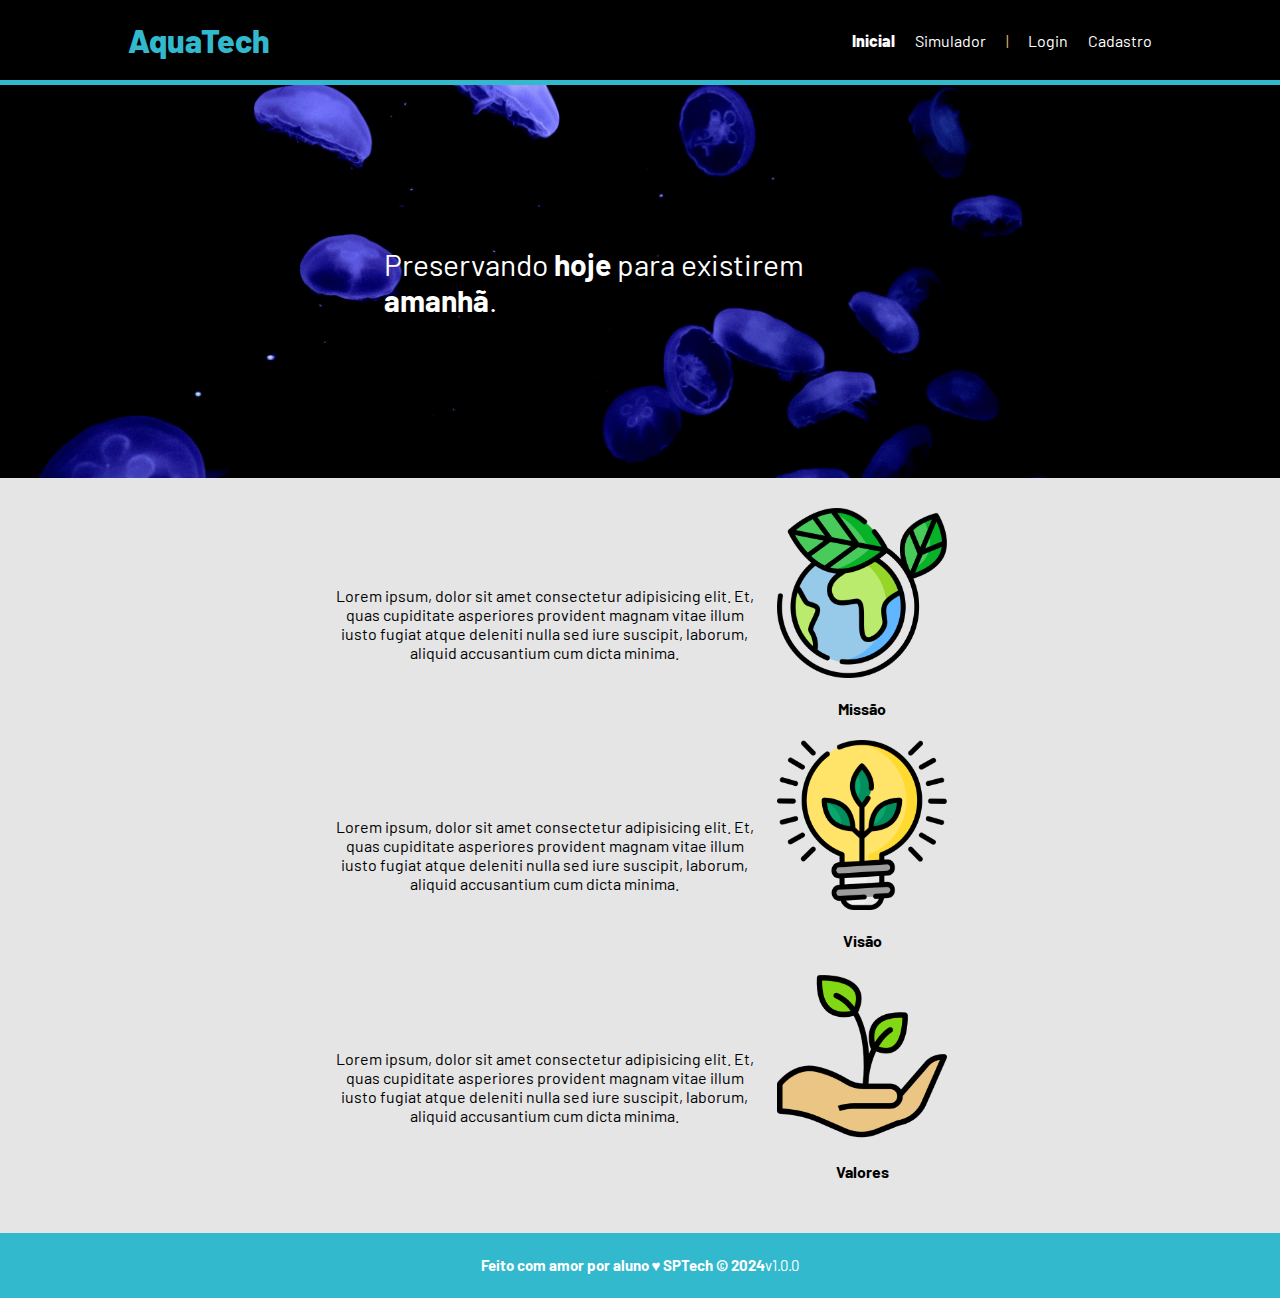
<file: public/index.html>
<!DOCTYPE html>
<html lang="en">

<head>
    <meta charset="UTF-8">
    <meta http-equiv="X-UA-Compatible" content="IE=edge">
    <meta name="viewport" content="width=device-width, initial-scale=1.0">

    <title>AquaTech | Página Inicial</title>

    <link rel="stylesheet" href="styles/style.css">
    <link rel="icon" href="assets/icon/favicon2.ico">
    <link rel="preconnect" href="https://fonts.gstatic.com">
</head>

<body>
    <div class="header">
      <div class="container">
        <h1 class="titulo">AquaTech</h1>
        <ul class="navbar">
          <li class="agora">
            <a href="#">Inicial</a>
          </li>
          <li>
            <a href="simulador.html">Simulador</a>
          </li>
          <li>|</li>
          <li>
            <a href="login.html">Login</a>
          </li>
          <li>
            <a href="cadastro.html">Cadastro</a>
          </li>
        </ul>
      </div>
    </div>
  
    <div class="banner">
      <div class="container">
        <p>Preservando <b>hoje</b> para existirem <b>amanhã</b>.</p>
      </div>
    </div>
  
    <div class="social">
      <div class="container">
        <div class="boxes">
          <div class="box">
            <div class="imgSocial">
              <img src="../public/assets/imgs/planet-earth_color.png">
              <h4>Missão</h4>
            </div>
            <p class="textSocial">Lorem ipsum, dolor sit amet consectetur adipisicing elit. Et, quas cupiditate asperiores provident magnam
              vitae illum iusto fugiat atque deleniti nulla sed iure suscipit, laborum, aliquid accusantium cum dicta
              minima.</p>
          </div>
          <div class="box">
            <div class="imgSocial">
              <img src="../public/assets/imgs/lightbulb_color.png">
              <h4>Visão</h4>
            </div>
              <p class="textSocial">Lorem ipsum, dolor sit amet consectetur adipisicing elit. Et, quas cupiditate asperiores provident magnam
                vitae illum iusto fugiat atque deleniti nulla sed iure suscipit, laborum, aliquid accusantium cum dicta
                minima.</p>
          </div>
          <div class="box">
            <div class="imgSocial">
              <img src="../public/assets/imgs/growth_color.png">
              <h4>Valores</h4>
            </div>  
            <p class="textSocial">Lorem ipsum, dolor sit amet consectetur adipisicing elit. Et, quas cupiditate asperiores provident magnam
              vitae illum iusto fugiat atque deleniti nulla sed iure suscipit, laborum, aliquid accusantium cum dicta
              minima.</p>
          </div>
        </div>
      </div>
    </div>
  
    <div class="footer">
      <div class="container">
        <h4>Feito com amor por aluno &hearts; SPTech &copy; 2024</h4>
        <span class="version">v1.0.0</span>
      </div>
    </div>
  </body>

</html>
</file>
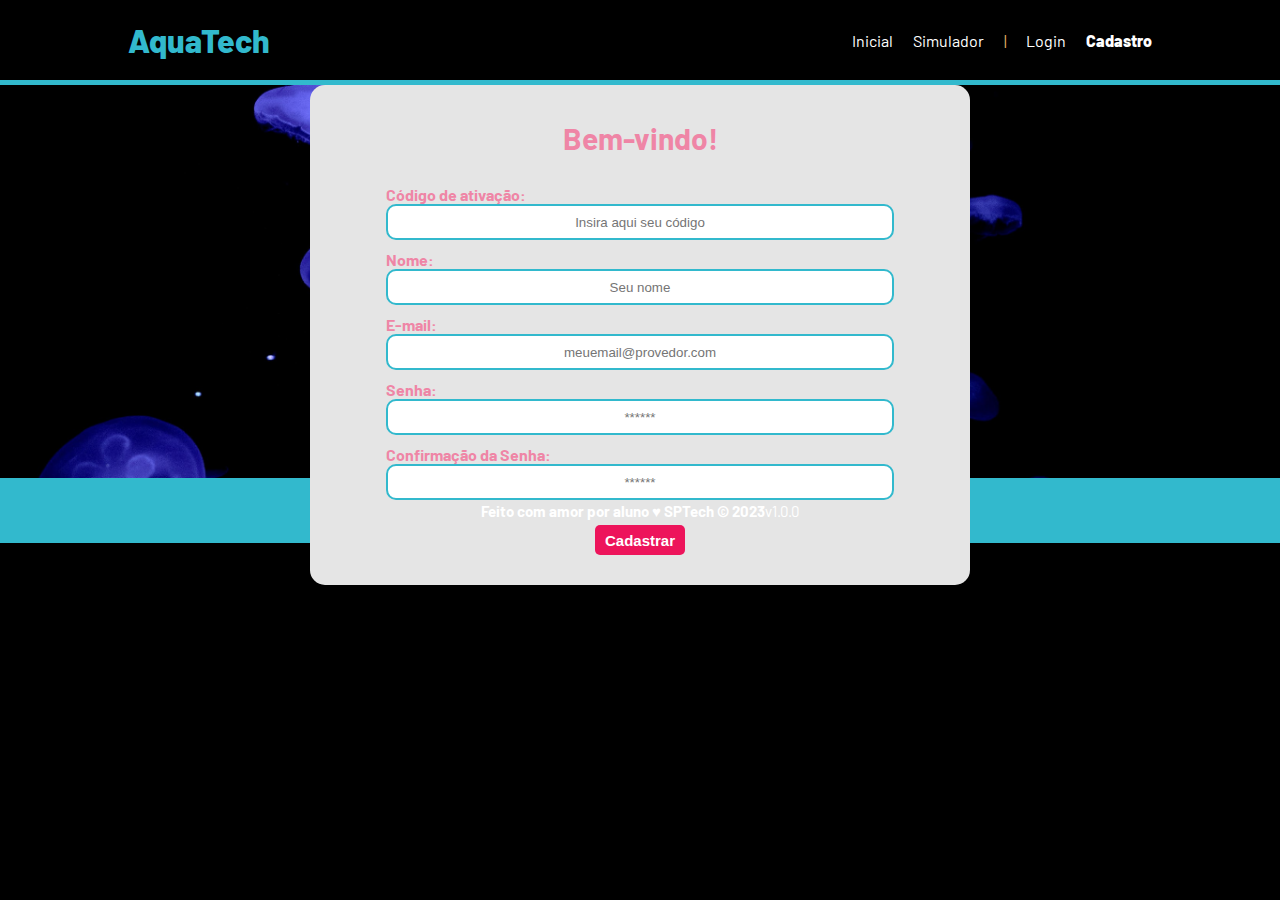
<file: public/cadastro.html>
<!DOCTYPE html>
<html lang="pt-br">
  <head>
    <meta charset="UTF-8" />
    <meta http-equiv="X-UA-Compatible" content="IE=edge" />
    <meta name="viewport" content="width=device-width, initial-scale=1.0" />

    <title>AquaTech | Cadastro</title>

    <link rel="stylesheet" href="styles/style.css" />
    <link rel="icon" href="assets/icon/favicon2.ico" />
    <link rel="preconnect" href="https://fonts.gstatic.com" />
  </head>

  <body>
    <div class="header">
      <div class="container">
        <h1 class="titulo">AquaTech</h1>
        <ul class="navbar">
          <li>
            <a href="index.html">Inicial</a>
          </li>
          <li>
            <a href="simulador.html">Simulador</a>
          </li>
          <li>|</li>
          <li>
            <a href="login.html">Login</a>
          </li>
          <li class="agora">
            <a href="#">Cadastro</a>
          </li>
        </ul>
      </div>
    </div>
    <div class="login">
      <div class="container">
        <div class="card card-cadastro">
          <h2>Bem-vindo!</h2>
          <div class="formulario">
            <div class="campo">
              <span>Código de ativação:</span>
              <input
                id="codigo_input"
                type="text"
                placeholder="Insira aqui seu código"
              />
            </div>
            <div class="campo">
              <span>Nome:</span>
              <input id="nome_input" type="text" placeholder="Seu nome" />
            </div>
            <div class="campo">
              <span>E-mail:</span>
              <input
                id="email_input"
                type="text"
                placeholder="meuemail@provedor.com"
              />
            </div>
            <div class="campo">
              <span>Senha:</span>
              <input id="senha_input" type="password" placeholder="******" />
            </div>
            <div class="campo">
              <span>Confirmação da Senha:</span>
              <input
                id="confirmacao_senha_input"
                type="password"
                placeholder="******"
              />
            </div>
            <button class="botao">Cadastrar</button>
          </div>
        </div>
      </div>
    </div>

    <div class="footer">
      <div class="container">
        <h4>Feito com amor por aluno &hearts; SPTech &copy; 2023</h4>
        <span class="version">v1.0.0</span>
      </div>
    </div>
  </body>
</html>
</file>
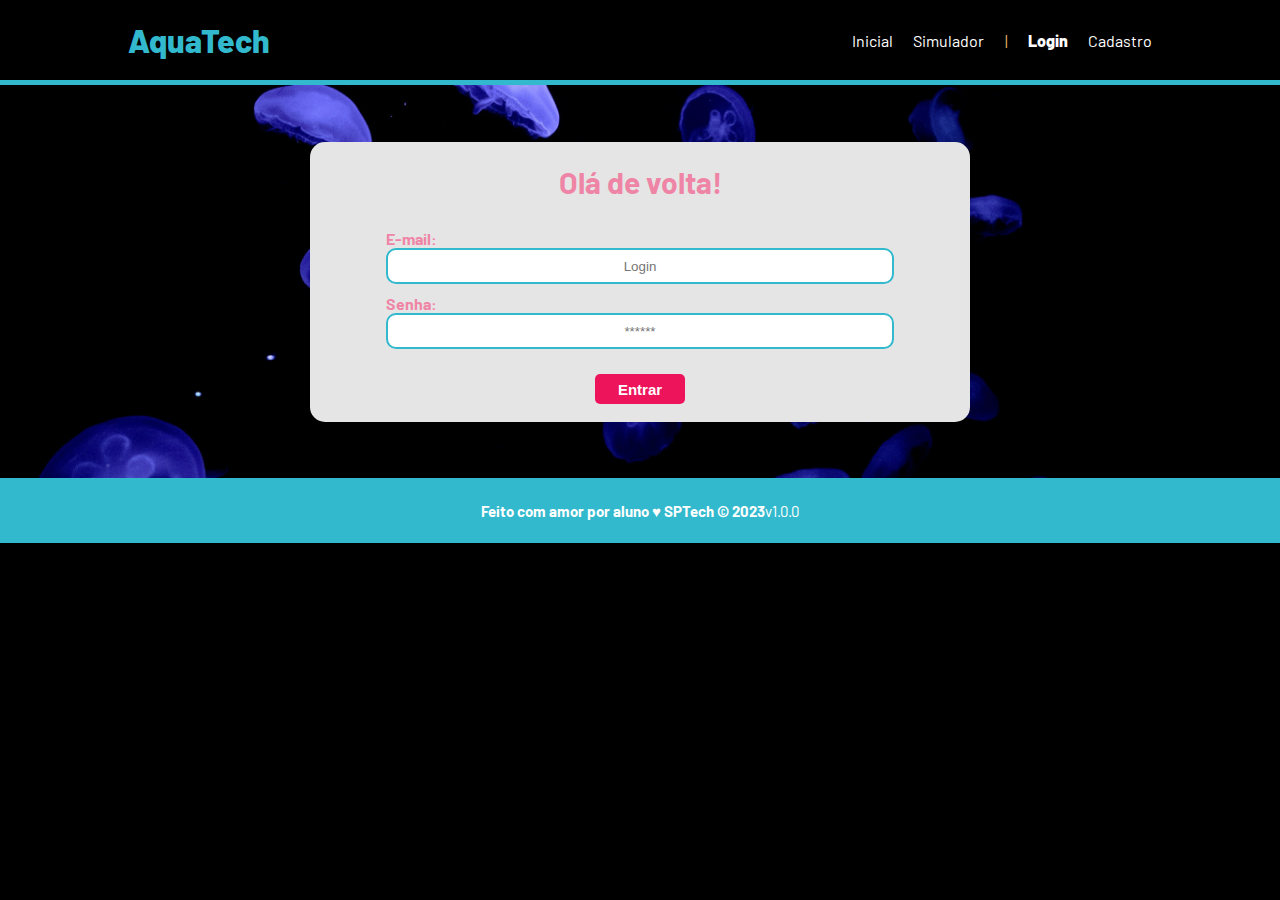
<file: public/login.html>
<!DOCTYPE html>
<html lang="pt-br">
  <head>
    <meta charset="UTF-8" />
    <meta http-equiv="X-UA-Compatible" content="IE=edge" />
    <meta name="viewport" content="width=device-width, initial-scale=1.0" />

    <title>AquaTech | Login</title>

    <link rel="stylesheet" href="styles/style.css" />
    <link rel="icon" href="assets/icon/favicon2.ico" />
    <link rel="preconnect" href="https://fonts.gstatic.com" />
  </head>

  <body>
    <div class="header">
      <div class="container">
        <h1 class="titulo">AquaTech</h1>
        <ul class="navbar">
          <li>
            <a href="index.html">Inicial</a>
          </li>
          <li>
            <a href="simulador.html">Simulador</a>
          </li>
          <li>|</li>
          <li class="agora">
            <a href="#">Login</a>
          </li>
          <li>
            <a href="cadastro.html">Cadastro</a>
          </li>
        </ul>
      </div>
    </div>

    <div class="login">
      <div class="container">
        <div class="card card-login">
          <h2>Olá de volta!</h2>
          <div class="formulario">
            <div class="campo">
              <span>E-mail:</span>
              <input id="email_input" type="text" placeholder="Login" />
            </div>
            <div class="campo">
              <span>Senha:</span>
              <input id="senha_input" type="password" placeholder="******" />
            </div>
            <button class="botao">Entrar</button>
          </div>
        </div>
      </div>
    </div>
    <div class="footer">
      <div class="container">
        <h4>Feito com amor por aluno &hearts; SPTech &copy; 2023</h4>
        <span class="version">v1.0.0</span>
      </div>
    </div>
  </body>
</html>
</file>
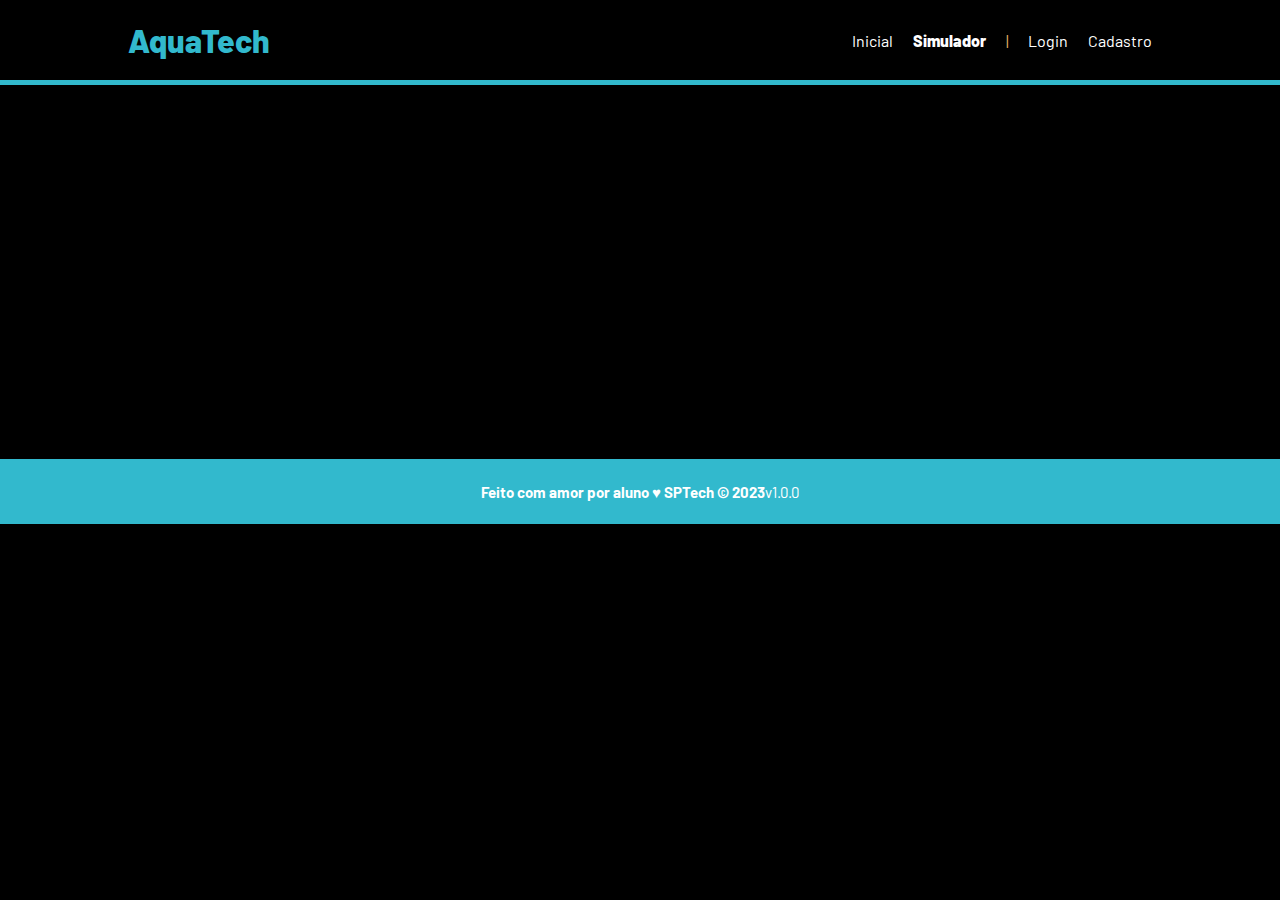
<file: public/simulador.html>
<!DOCTYPE html>
<html lang="pt-br">
  <head>
    <meta charset="UTF-8" />
    <meta http-equiv="X-UA-Compatible" content="IE=edge" />
    <meta name="viewport" content="width=device-width, initial-scale=1.0" />

    <title>AquaTech | Simulador</title>

    <link rel="stylesheet" href="styles/style.css" />
    <link rel="icon" href="assets/icon/favicon2.ico" />
    <link rel="preconnect" href="https://fonts.gstatic.com" />
  </head>

  <body>
    <div class="header">
      <div class="container">
        <h1 class="titulo">AquaTech</h1>
        <ul class="navbar">
          <li>
            <a href="./index.html">Inicial</a>
          </li>
          <li class="agora">
            <a href="#">Simulador</a>
          </li>
          <li>|</li>
          <li>
            <a href="./login.html">Login</a>
          </li>
          <li>
            <a href="./cadastro.html">Cadastro</a>
          </li>
        </ul>
      </div>
    </div>
    <div class="simulador">
      <div class="container">
        <h2>Simulador</h2>
        <p>
          Lorem ipsum, dolor sit amet consectetur adipisicing elit. Accusantium
          tempora architecto sint fugit dolorum? Ipsum laborum magnam similique
          labore, voluptate amet reprehenderit rem ab blanditiis quisquam
          laboriosam eaque alias. Reiciendis. Lorem ipsum, dolor sit amet
          consectetur adipisicing elit. Accusantium tempora architecto sint
          fugit dolorum? Ipsum laborum magnam similique labore, voluptate amet
          reprehenderit rem ab blanditiis quisquam laboriosam eaque alias.
          Reiciendis.
        </p>
        <p>
          Lorem ipsum, dolor sit amet consectetur adipisicing elit. Accusantium
          tempora architecto sint fugit dolorum? Ipsum laborum magnam similique
          labore, voluptate amet reprehenderit rem ab blanditiis quisquam
          laboriosam eaque alias. Reiciendis. Lorem ipsum, dolor sit amet
          consectetur adipisicing elit. Accusantium tempora architecto sint
          fugit dolorum? Ipsum laborum magnam similique labore, voluptate amet
          reprehenderit rem ab blanditiis quisquam laboriosam eaque alias.
          Reiciendis.
        </p>
        <p>
          Lorem ipsum, dolor sit amet consectetur adipisicing elit. Accusantium
          tempora architecto sint fugit dolorum? Ipsum laborum magnam similique
          labore, voluptate amet reprehenderit rem ab blanditiis quisquam
          laboriosam eaque alias. Reiciendis. Lorem ipsum, dolor sit amet
          consectetur adipisicing elit. Accusantium tempora architecto sint
          fugit dolorum? Ipsum laborum magnam similique labore, voluptate amet
          reprehenderit rem ab blanditiis quisquam laboriosam eaque alias.
          Reiciendis.
        </p>
        <p>
          Lorem ipsum, dolor sit amet consectetur adipisicing elit. Accusantium
          tempora architecto sint fugit dolorum? Ipsum laborum magnam similique
          labore, voluptate amet reprehenderit rem ab blanditiis quisquam
          laboriosam eaque alias. Reiciendis. Lorem ipsum, dolor sit amet
          consectetur adipisicing elit. Accusantium tempora architecto sint
          fugit dolorum? Ipsum laborum magnam similique labore, voluptate amet
          reprehenderit rem ab blanditiis quisquam laboriosam eaque alias.
          Reiciendis.
        </p>
      </div>
    </div>
    <div class="footer">
      <div class="container">
        <h4>Feito com amor por aluno &hearts; SPTech &copy; 2023</h4>
        <span class="version">v1.0.0</span>
      </div>
    </div>
  </body>
</html>
</file>
<file: public/styles/style.css>
@import url('https://fonts.googleapis.com/css2?family=Barlow:ital,wght@0,100;0,200;0,300;0,400;0,500;0,600;0,700;0,800;0,900;1,100;1,200;1,300;1,400;1,500;1,600;1,700;1,800;1,900&display=swap');

body{
    margin: 0;
    padding: 0;
    font-family: 'Barlow', sans-serif;
    background-color: black;
}

:root {
    --tamanho-header: 80px;
    --tamanho-footer: 65px;
    --tamanho-banner: calc(60vh - var(--tamanho-header) - var(--tamanho-footer) - 2px);
    --tamanho-login: calc(100vh - var(--tamanho-header) - var(--tamanho-footer) - 2px);
}


/* Header das Paginas */
.header{
    height: var(--tamanho-header);
    border-bottom: 5px solid #32b9cd;
}

.header .container{
    justify-content: space-between;
    align-items: center;
    height: 100%;
}

.header a {
    text-decoration: none;
    color: #FFFF;
}


.agora{
    font-weight: 800;
}

.navbar{
    width: 300px;
    display: flex;
    align-items: center;
    justify-content: space-between;
    list-style: none;
    color: #e3b062;
}

.titulo{
    color: #32b9cd;
    width: fit-content;
    font-weight: 800;
}

/* banner */

.banner{
    height: var(--tamanho-banner);
    color: white;
    background-image: url('../assets/imgs/bg-jelly-fish-para-home.png');
    background-size: cover;
}

.banner .container{
    justify-content: center;
    align-items: center;
    height: 100%;
}

.banner .container p{
    width: 50%;
    margin: 0;
    padding: 0;
    font-size: 30px;
}

/*Social - Misão Visão Valores*/

.social {
    background-color: #e5e5e5;
    display: flex;
    justify-content: center;
    align-items: center;
}

.social .container .boxes{
    display: flex;
    justify-content: space-between;
    flex-direction: column;
    width: 60%;
    padding: 30px 0;
}

.box{
    display: flex;
    flex-direction: row-reverse;
    align-items: center;
    gap: 20px;
}

.box img{
    width: 170px;
}

/* footer das Paginas */

.textSocial{
    text-align: center;
}

.imgSocial{
    display: flex;
    align-items: center;
    flex-direction: column;
}

.footer{
    background-color: #32b9cd;
    height: var(--tamanho-footer);
    color: #fff;
    display: flex;
    font-size: 15px;
}

.login{
    height: var(--tamanho-banner);
    color: #ef85a6;
    background-image: url('../assets/imgs/bg-jelly-fish-para-home.png');
    background-size: cover;
    display: flex;
    justify-content: center;
    align-items: center;
}

/* Login */

.container .card-login{
    background-color: #e5e5e5;
    display: flex;
    flex-direction: column;
    justify-content: center;
    align-items: center;
    align-content: center;
    background-color: #e5e5e5;
    border-radius: 15px;
    padding-left: 80px;
    padding-right: 80px;
    padding-top: 50px;
    padding-bottom: 50px;
    width: 500px;
    height: 180px;
}

/* Container */

.container{
    display: flex;
    width: 80%;
    margin: auto;
    display: flex;
    justify-content: center;
    align-items: center;
}

.container .card-cadastro{
    background-color: #e5e5e5;
    display: flex;
    flex-direction: column;
    justify-content: center;
    align-items: center;
    align-content: center;
    background-color: #e5e5e5;
    border-radius: 15px;
    padding-left: 80px;
    padding-right: 80px;
    padding-top: 50px;
    padding-bottom: 50px;
    width: 500px;
    height: 400px;
}

input{
    width: 500px;
    height: 30px;
    border-radius: 10px;
    background-color: white;
    border: 2px solid;
    border-color: #32b9cd;
    text-align: center;
}

.campo{
    margin: 5px;
}

.campo span{
    font-weight: 700;
}

.formulario{
    display: flex;
    flex-direction: column;
    justify-content: center;
    align-items: center;
}

.botao{
    width: 90px;
    height: 30px;
    margin: 20px;
    border-radius: 5px;
    background-color: #ed145b;
    color: white;
    font-weight: 700;
    border: none;
    font-size: 15px;
}

h2{
    font-size: 30px;
}
</file>
